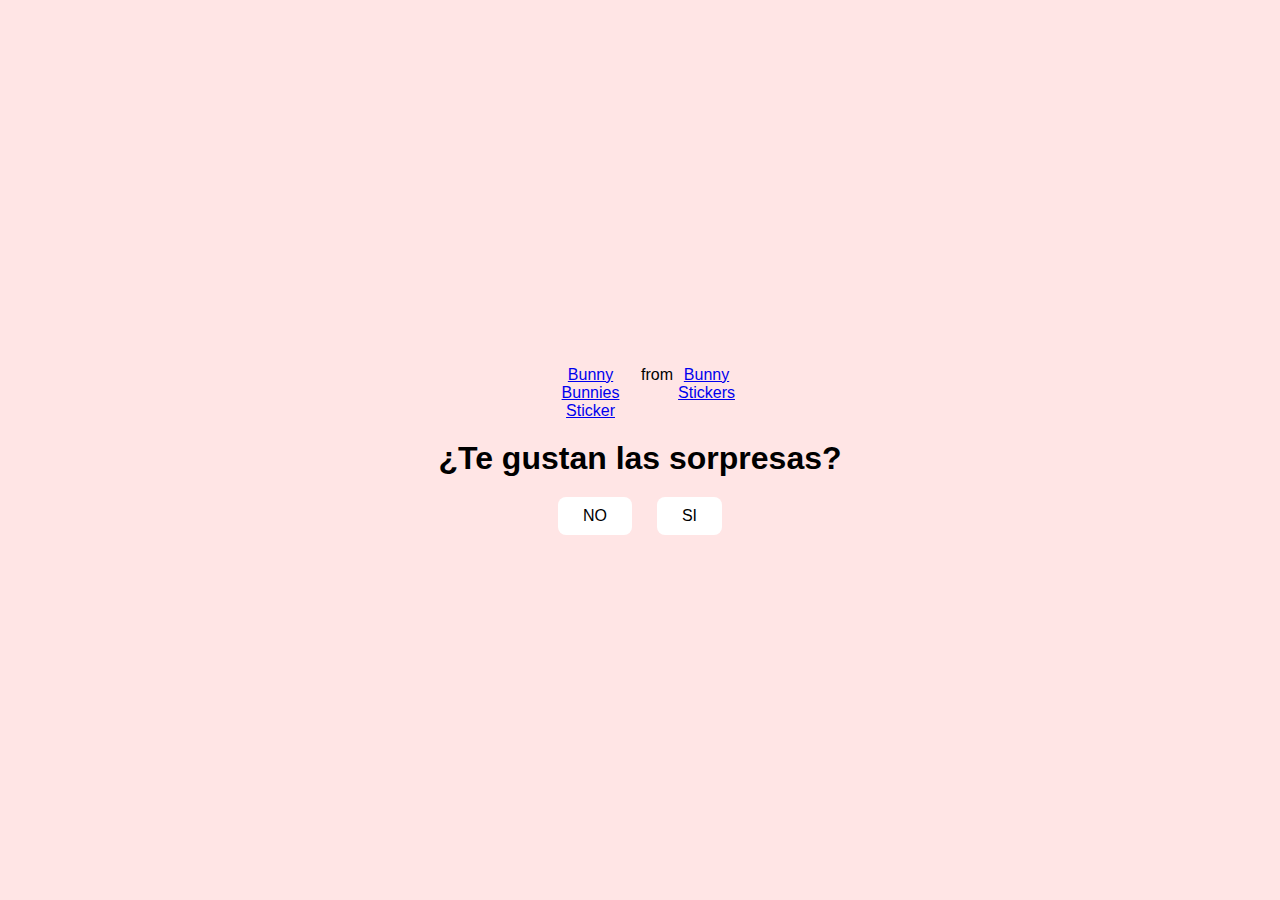
<file: index.html>
<!DOCTYPE html>
<html lang="en">
<head>
    <meta charset="UTF-8">
    <meta name="viewport" content="width=device-width, initial-scale=1.0">
    <link rel="stylesheet" href="style.css">
    <title>Document</title>
</head> 
<body>
    <div class="container">
        <div class="tenor-gif-embed" data-postid="27417083" data-share-method="host" data-aspect-ratio="1" data-width="100%"><a href="https://tenor.com/view/bunny-bunnies-love-love-you-cute-gif-27417083">Bunny Bunnies Sticker</a>from <a href="https://tenor.com/search/bunny-stickers">Bunny Stickers</a></div> <script type="text/javascript" async src="https://tenor.com/embed.js"></script>
        <h1>¿Te gustan las sorpresas?</h1>
        <div class="btn">
            <a href="si.html">NO</a>
            <a href="no1.html">SI</a>
        </div>
    </div>
</body>   
</html>
</file>
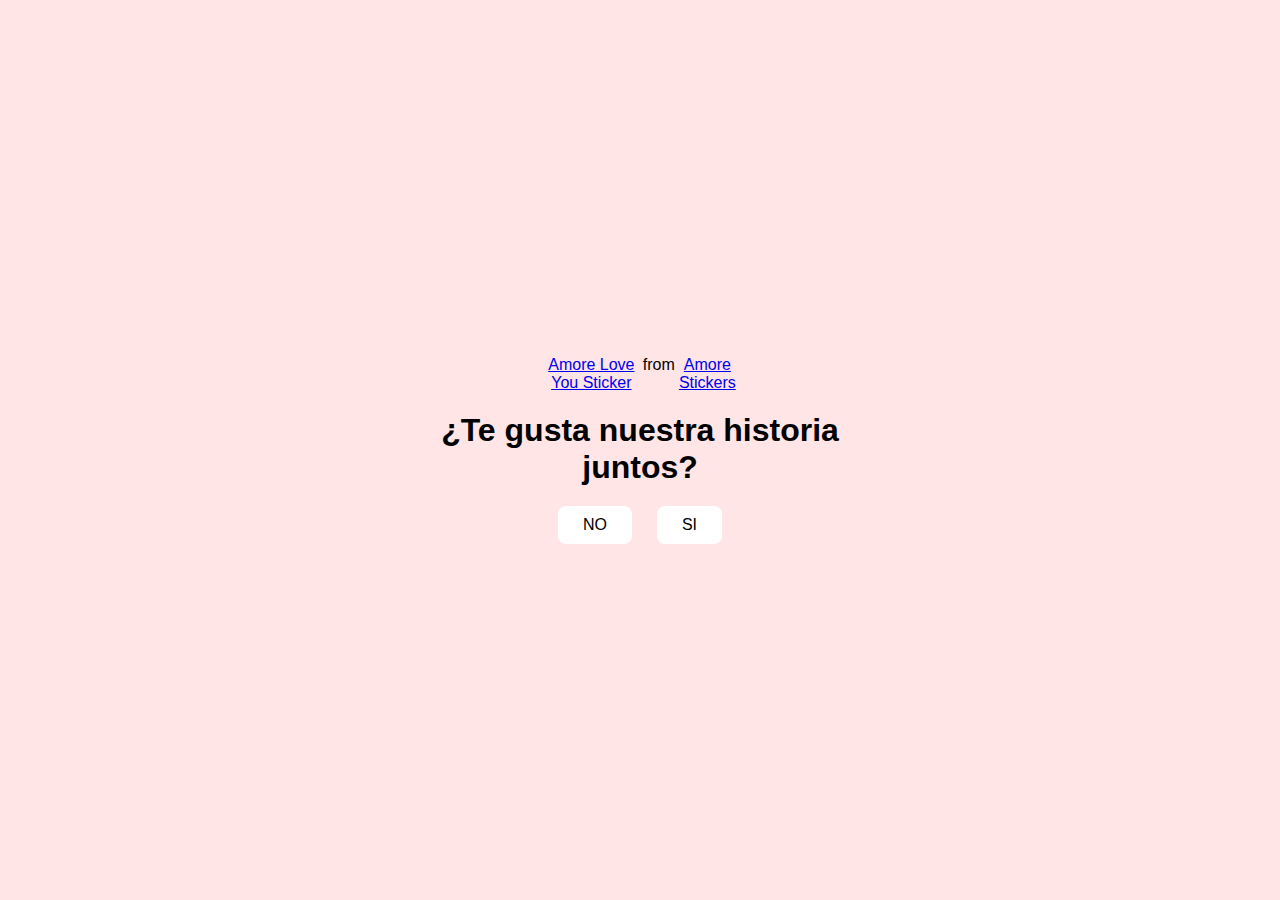
<file: no1.html>
<!DOCTYPE html>
<html lang="en">
<head>
    <meta charset="UTF-8">
    <meta name="viewport" content="width=device-width, initial-scale=1.0">
    <link rel="stylesheet" href="style.css">
    <title>Piensa</title>
</head> 
<body>
    <div class="container">
        <div class="tenor-gif-embed" data-postid="13037702775251331862" data-share-method="host" data-aspect-ratio="1.31206" data-width="100%"><a href="https://tenor.com/view/amore-love-you-i-love-you-i-love-you-so-much-gif-13037702775251331862">Amore Love You Sticker</a>from <a href="https://tenor.com/search/amore-stickers">Amore Stickers</a></div> <script type="text/javascript" async src="https://tenor.com/embed.js"></script>
        <h1>¿Te gusta nuestra historia juntos?</h1>
        <div class="btn">
            <a href="si.html">NO</a>
            <a href="no2.html">SI</a>
        </div>
    </div>
</body>   
</html>
</file>
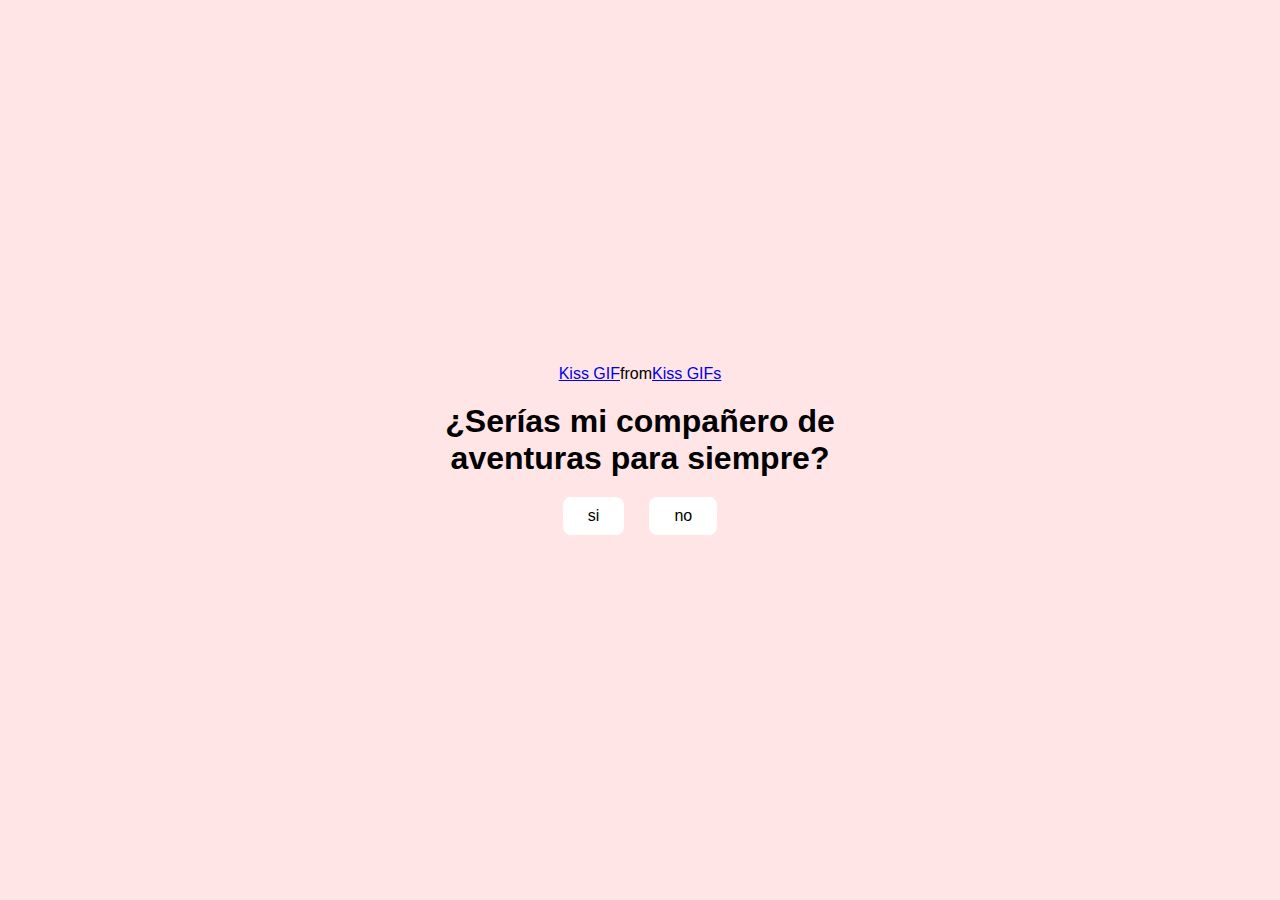
<file: no2.html>
<!DOCTYPE html>
<html lang="en">
<head>
    <meta charset="UTF-8">
    <meta name="viewport" content="width=device-width, initial-scale=1.0">
    <link rel="stylesheet" href="style.css">
    <title>Seras</title>
</head> 
<body>
    <div class="container">
        <div class="tenor-gif-embed" data-postid="8263423081206881555" data-share-method="host" data-aspect-ratio="1.19139" data-width="100%"><a href="https://tenor.com/view/kiss-gif-8263423081206881555">Kiss GIF</a>from <a href="https://tenor.com/search/kiss-gifs">Kiss GIFs</a></div> <script type="text/javascript" async src="https://tenor.com/embed.js"></script>      
        <h1>¿Serías mi compañero de aventuras para siempre?</h1>
        <div class="btn">
            <a href="si.html">si</a>
            <a href="#" id="random-btn">no</a>
        </div>
    </div>
    <script src="scrip.js"></script>
</body>   
</html>
</file>
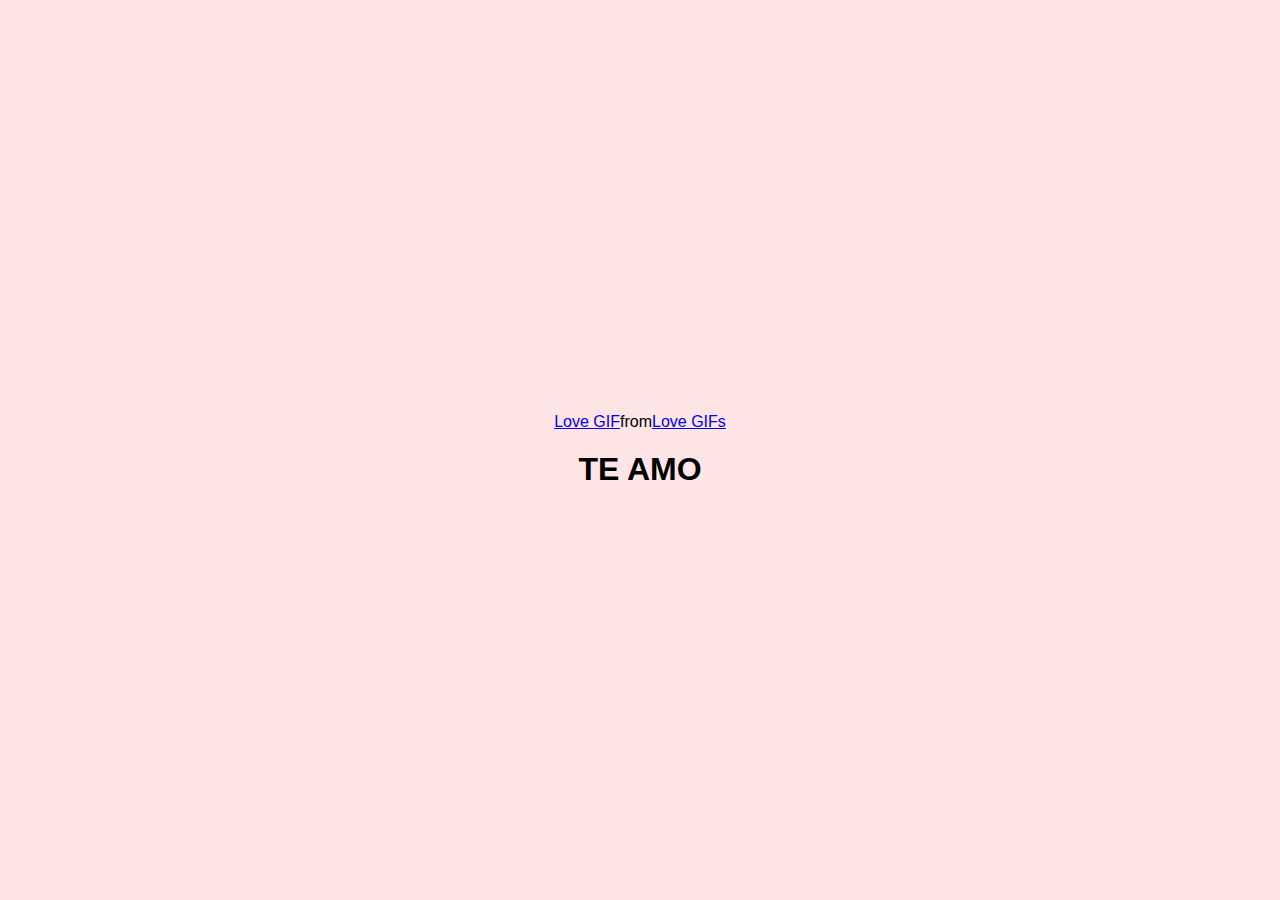
<file: si.html>
<!DOCTYPE html>
<html lang="en">
<head>
    <meta charset="UTF-8">
    <meta name="viewport" content="width=device-width, initial-scale=1.0">
    <link rel="stylesheet" href="style.css">
    <title>Document</title>
</head> 
<body>
    <div class="container">
        <div class="tenor-gif-embed" data-postid="23769210" data-share-method="host" data-aspect-ratio="1.22137" data-width="100%"><a href="https://tenor.com/view/love-gif-23769210">Love GIF</a>from <a href="https://tenor.com/search/love-gifs">Love GIFs</a></div> <script type="text/javascript" async src="https://tenor.com/embed.js"></script>
        <h1>TE AMO</h1>
    </div>
</body>   
</html>
</file>
<file: style.css>
* {
    margin: 0;
    padding: 0;
    box-sizing: border-box;
    font-family: sans-serif;
}

body {
    position: relative;
    width: 100%;
    min-height: 100vh;
    display: flex;
    justify-content: center;
    align-items: center;
    background-color: #ffe5e5;
}

.container {
    display: flex;
    flex-direction: column;
    text-align: center;
    align-items: center;
    gap: 20px;
    max-width: 500px;
    margin: 20px;
}

.container .tenor-gif-embed {
    display: flex;
    max-width: 200px;
}

.container .btn {
    display: flex;
    gap: 25px;
}

.btn a {
    text-decoration: none;
    color: black;
    background: #fff;
    padding: 10px 25px;
    border-radius: 8px;
    box-shadow: 0.5rem 1rem 3rem hsl(0, 0, 0,0.3);
}
</file>
